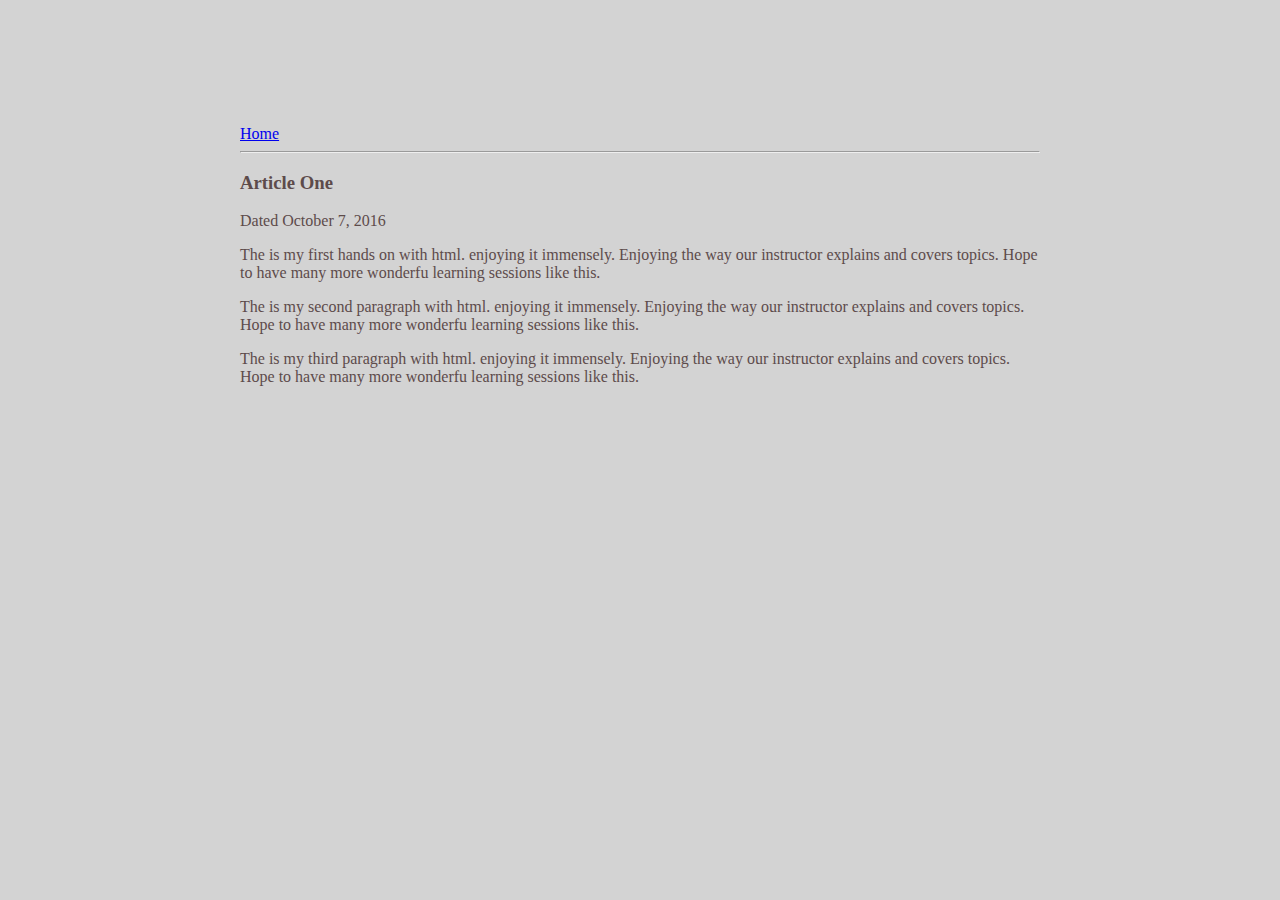
<file: ui/article-one.html>
<html>
    <head>
        <title>
            Article One for Madhabi
        </title>
        <meta name="viewport" content="width=device-width, initial scale=1" />
        <link href="/ui/style.css" rel="stylesheet" />
 
    </head>
    <body>
     <div class = "container"> 
        <div>
           <a href="/">Home</a>
        </div>
        <hr>
        <h3>
            Article One
        </h3>
        <div>
            Dated October 7, 2016
        </div>
        <div>
            <p>
                The is my first hands on with html. enjoying it immensely. Enjoying the way
                our instructor explains and covers topics. Hope to have many more wonderfu 
                learning sessions like this.
            </p>
            <p>
                The is my second paragraph with html. enjoying it immensely. Enjoying the way
                our instructor explains and covers topics. Hope to have many more wonderfu 
                learning sessions like this.
            </p>
            <p>
                The is my third paragraph with html. enjoying it immensely. Enjoying the way
                our instructor explains and covers topics. Hope to have many more wonderfu 
                learning sessions like this.
            </p>
        </div>
      </div>
    </body>
</html>
</file>
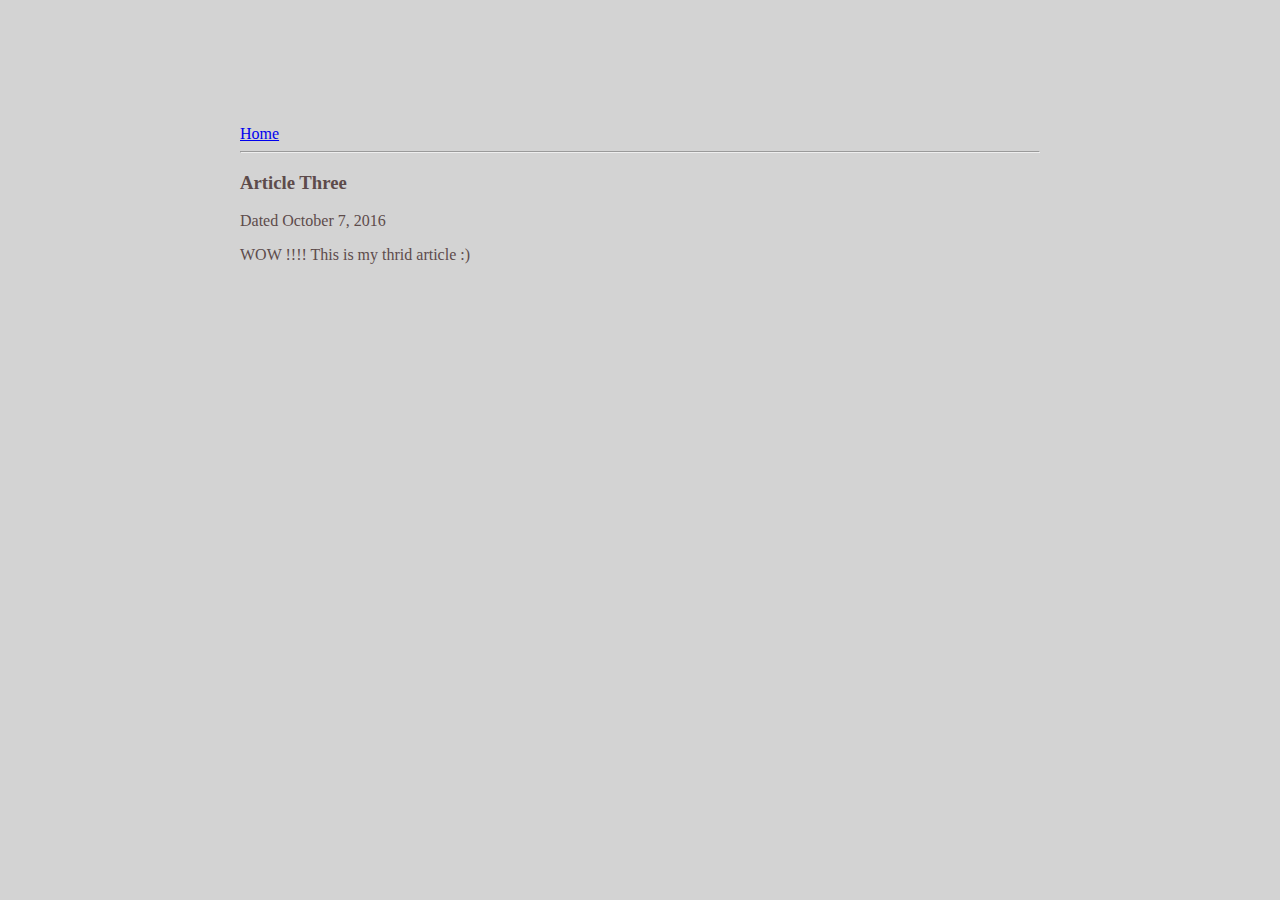
<file: ui/article-three.html>
<html>
    <head>
        <title>
            Article Three for Madhabi
        </title>
        <meta name="viewport" content="width=device-width, initial scale=1" />
        <link href="/ui/style.css" rel="stylesheet" />
    </head>
    <body>
    <div class = "container">
        <div>
           <a href="/">Home</a>
        </div>
        <hr>
        <h3>
            Article Three
        </h3>
        <div>
            Dated October 7, 2016
        </div>
        <div>
            <p>
                WOW !!!! This is my thrid article :)
            </p>
        </div>
      </div>
    </body>
</html>
</file>
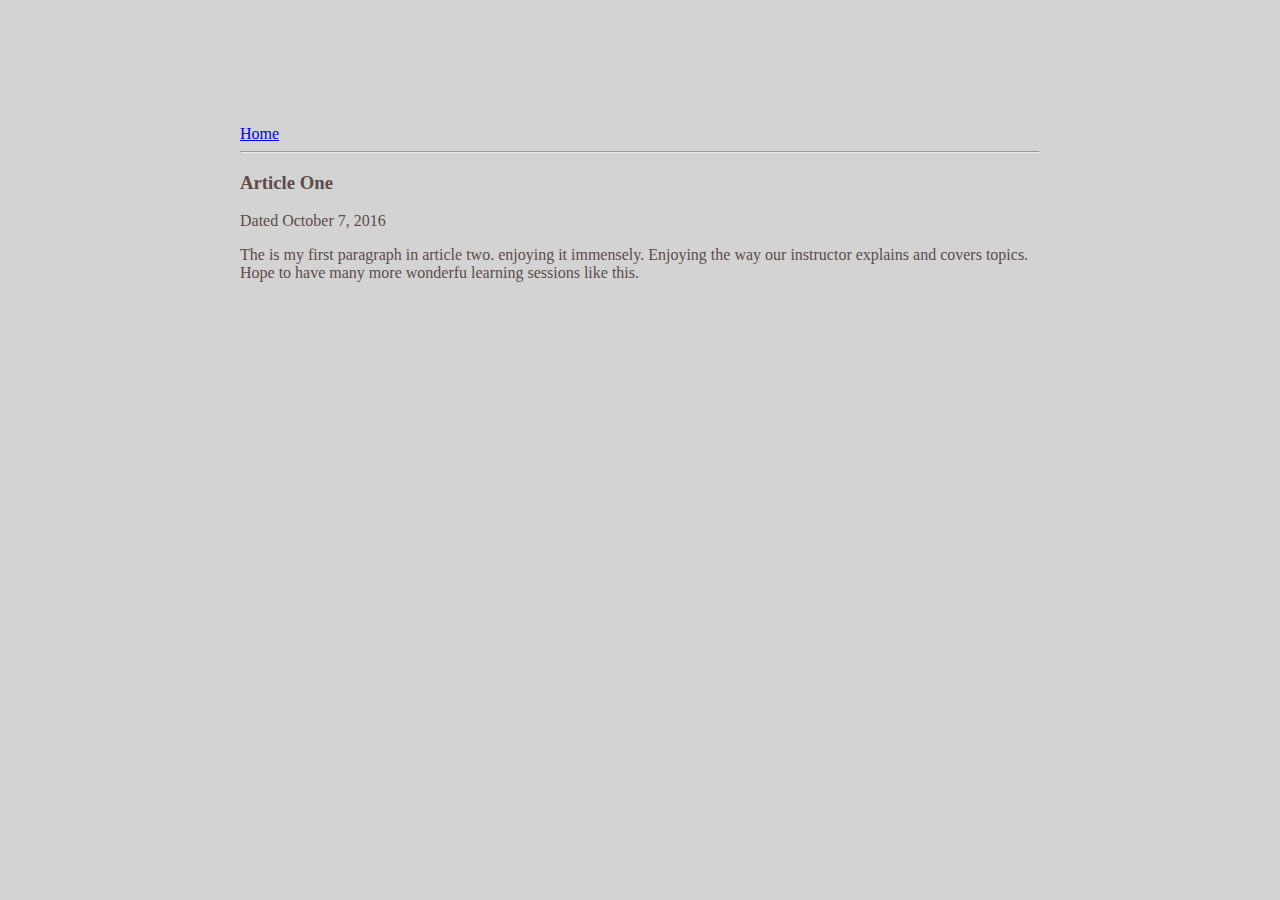
<file: ui/article-two.html>
<html>
    <head>
        <title>
            Article Two for Madhabi
        </title>
        <meta name="viewport" content="width=device-width, initial scale=1" />
        <link href="/ui/style.css" rel="stylesheet" />
    </head>

    <body>
    <div class = "container">
        <div>
           <a href="/">Home</a>
        </div>
        <hr>
        <h3>
            Article One
        </h3>
        <div>
            Dated October 7, 2016
        </div>
        <div>
            <p>
                The is my first paragraph in article two. enjoying it immensely. Enjoying the way
                our instructor explains and covers topics. Hope to have many more wonderfu 
                learning sessions like this.
            </p>
        </div>
      </div>
    </body>
</html>
</file>
<file: ui/style.css>
body {
    font-family: sans-serif;
    background-color: lightgrey;
    margin-top: 75px;
}

.center {
    text-align: center;
}

.text-big {
    font-size: 300%;
}

.bold {
    font-weight: bold;
}

.img-medium {
    height: 200px;
}

.container {
            max-width: 800px;
            margin: 0 auto;
            color: #5d4b4b;
            font-family: sanserif;
            padding-top: 50px;
            padding-left: 20px;
            padding-right: 20px;
         }
</file>
